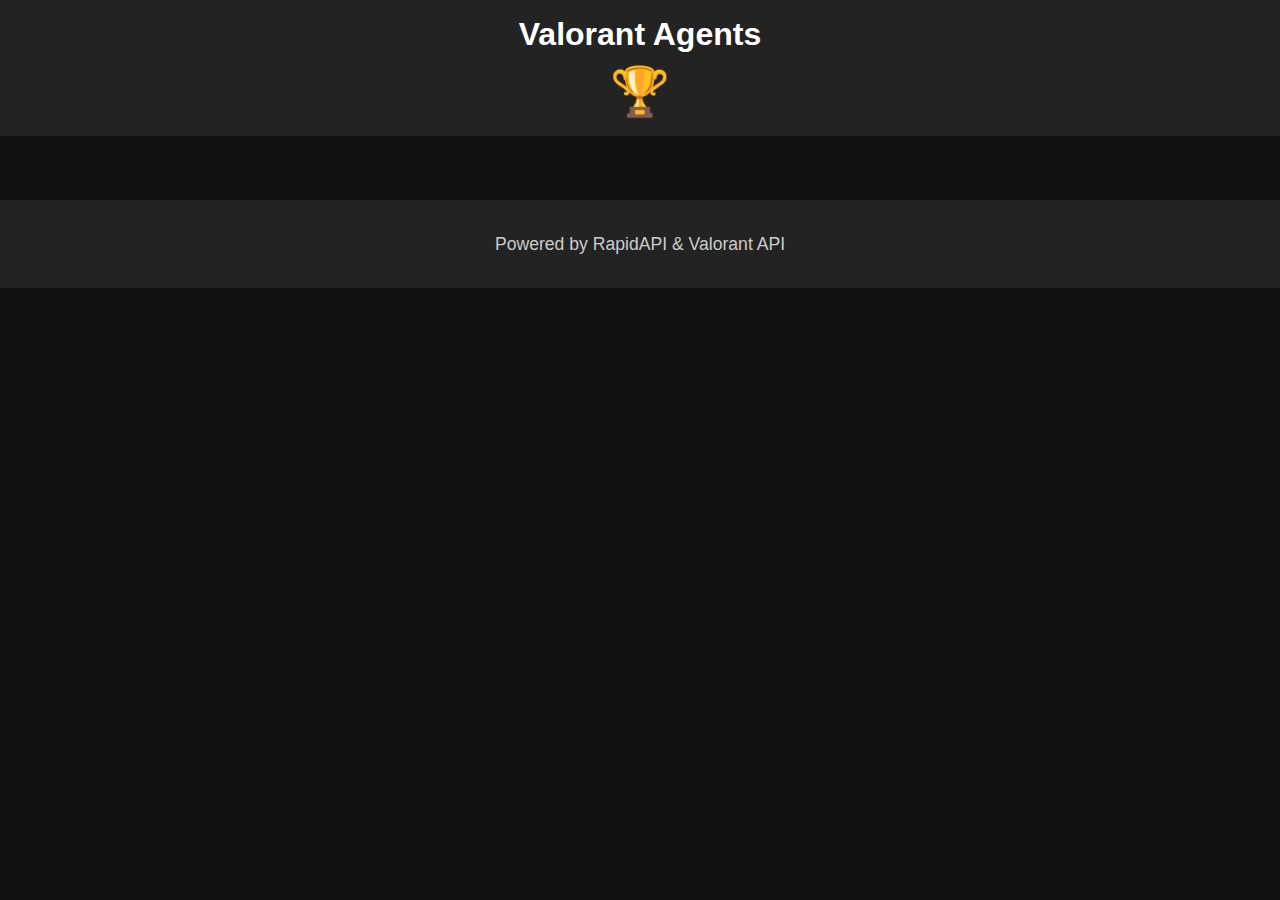
<file: index.html>
<!DOCTYPE html>
<html lang="en">
<head>
  <meta charset="UTF-8">
  <meta name="viewport" content="width=device-width, initial-scale=1.0">
  <title>Valorant Agents</title>
  <link rel="stylesheet" href="styles.css"> <!-- Link to the external CSS file -->
</head>
<body>
  <header>
    <h1>Valorant Agents</h1>
    <div class="icon">&#127942;</div>
  </header>

  <main id="data-container">
    <!-- Data will be inserted here -->
  </main>

  <footer>
    <p>Powered by RapidAPI & Valorant API</p>
  </footer>

  <script src="script.js"></script> <!-- Link to the external JavaScript file -->
</body>
</html>
</file>
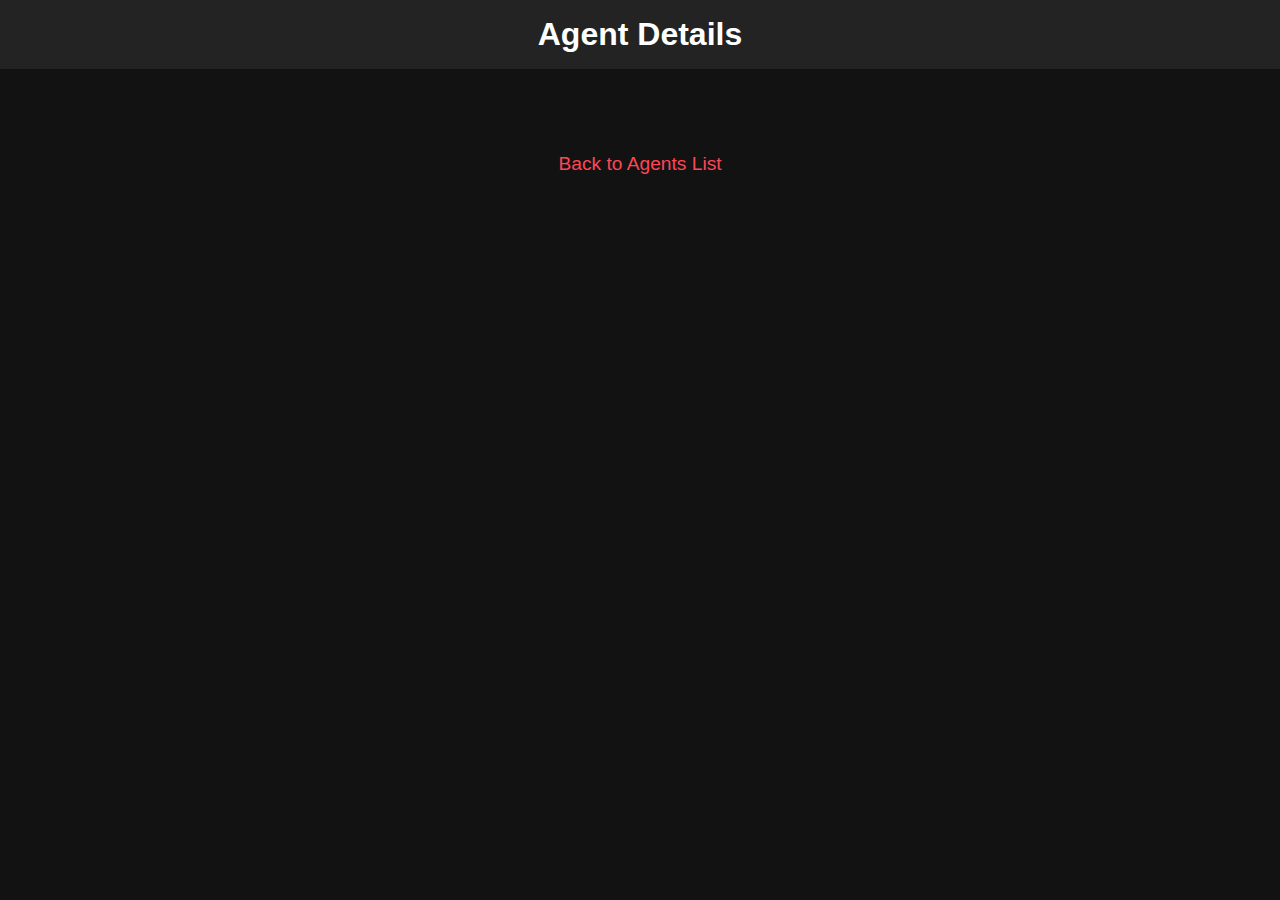
<file: agent.html>
<!DOCTYPE html>
<html lang="en">
<head>
  <meta charset="UTF-8">
  <meta name="viewport" content="width=device-width, initial-scale=1.0">
  <title>Agent Details</title>
  <link rel="stylesheet" href="styles.css"> <!-- Link to the external CSS file -->
</head>
<body>

  <header>
    <h1>Agent Details</h1>
  </header>

  <div class="agent-detail" id="agent-detail">
    <!-- Agent details will be displayed here -->
  </div>

  <a href="index.html" class="back-link">Back to Agents List</a>

  <script src="script.js"></script> <!-- Link to the external JavaScript file -->
</body>
</html>
</file>
<file: styles.css>
body {
    font-family: Arial, sans-serif;
    margin: 0;
    padding: 0;
    background-color: #121212;
    color: #fff;
    display: flex;
    flex-direction: column;
    min-height: 100vh;
  }
  
  header {
    background-color: #232323;
    padding: 1em;
    text-align: center;
    animation: fadeIn 2s;
  }
  
  header h1 {
    margin: 0;
    font-size: 2em;
    color: #fff;
  }
  
  .icon {
    font-size: 3em;
    color: #ff4654;
    margin-top: 10px;
  }
  
  main {
    padding: 2em;
    display: grid;
    grid-template-columns: repeat(auto-fill, minmax(280px, 1fr)); 
    gap: 2em; 
    justify-items: center;
    align-items: start;
    grid-template-rows: auto; 
  }
  
  .card {
    background-color: #1e1e1e;
    padding: 1.5em;
    border-radius: 8px;
    box-shadow: 0 0 10px rgba(0, 0, 0, 0.5);
    transition: transform 0.3s ease;
    cursor: pointer;
    width: 100%;
    max-width: 320px; 
    display: flex;
    flex-direction: column;
    align-items: center;
    height: auto;
    justify-content: space-between;
    text-align: center;
  }
  
  .card:hover {
    transform: scale(1.05);
  }
  
  h2 {
    margin-bottom: 0.5em;
    color: #ff4654;
    font-size: 1.5em;
  }
  
  p {
    font-size: 1.1em;
    color: #ccc;
  }
  
  .agent-image {
    width: 100%;
    height: auto;
    border-radius: 8px;
    margin-bottom: 1em;
    max-width: 250px; 
  }
  
  footer {
    text-align: center;
    padding: 1em;
    background-color: #232323;
  }
  
  @media (max-width: 768px) {
    main {
      grid-template-columns: 1fr; 
      padding: 1em;
    }
  
    .card {
      max-width: 100%;
    }
  }
  
  @keyframes fadeIn {
    0% {
      opacity: 0;
    }
    100% {
      opacity: 1;
    }
  }
  
  .agent-detail {
    display: flex;
    flex-direction: column;
    align-items: center;
    padding: 2em;
  }
  
  .agent-image {
    width: 300px;
    height: auto;
    border-radius: 8px;
    margin-bottom: 1.5em;
  }
  
  .ability {
    display: flex;
    align-items: center;
    margin-bottom: 1em;
  }
  
  .ability img {
    width: 40px;
    height: 40px;
    margin-right: 10px;
  }
  
  .abilities {
    display: flex;
    flex-direction: column;
    align-items: center;
    margin-top: 1.5em;
  }
  
  .back-link {
    color: #ff4654;
    text-decoration: none;
    font-size: 1.2em;
    margin-top: 20px;
    display: block;
    text-align: center;
  }
</file>
